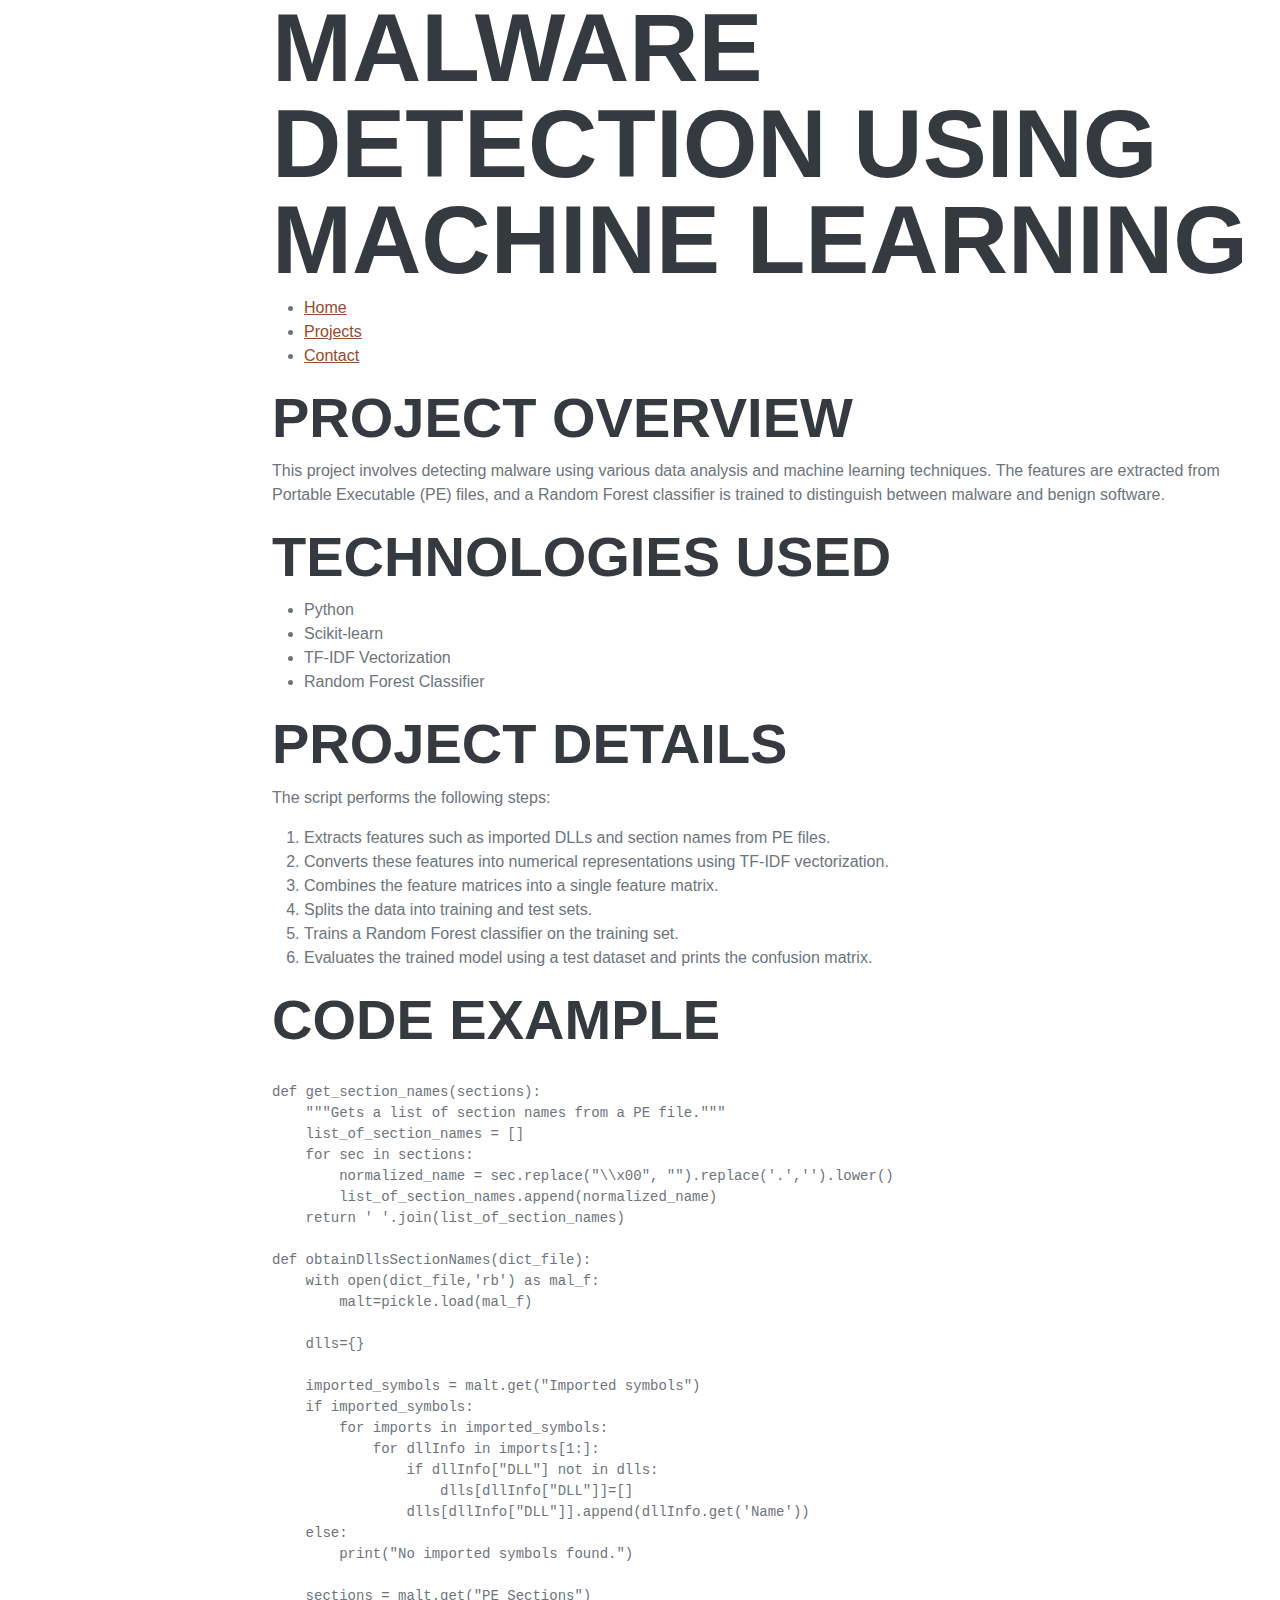
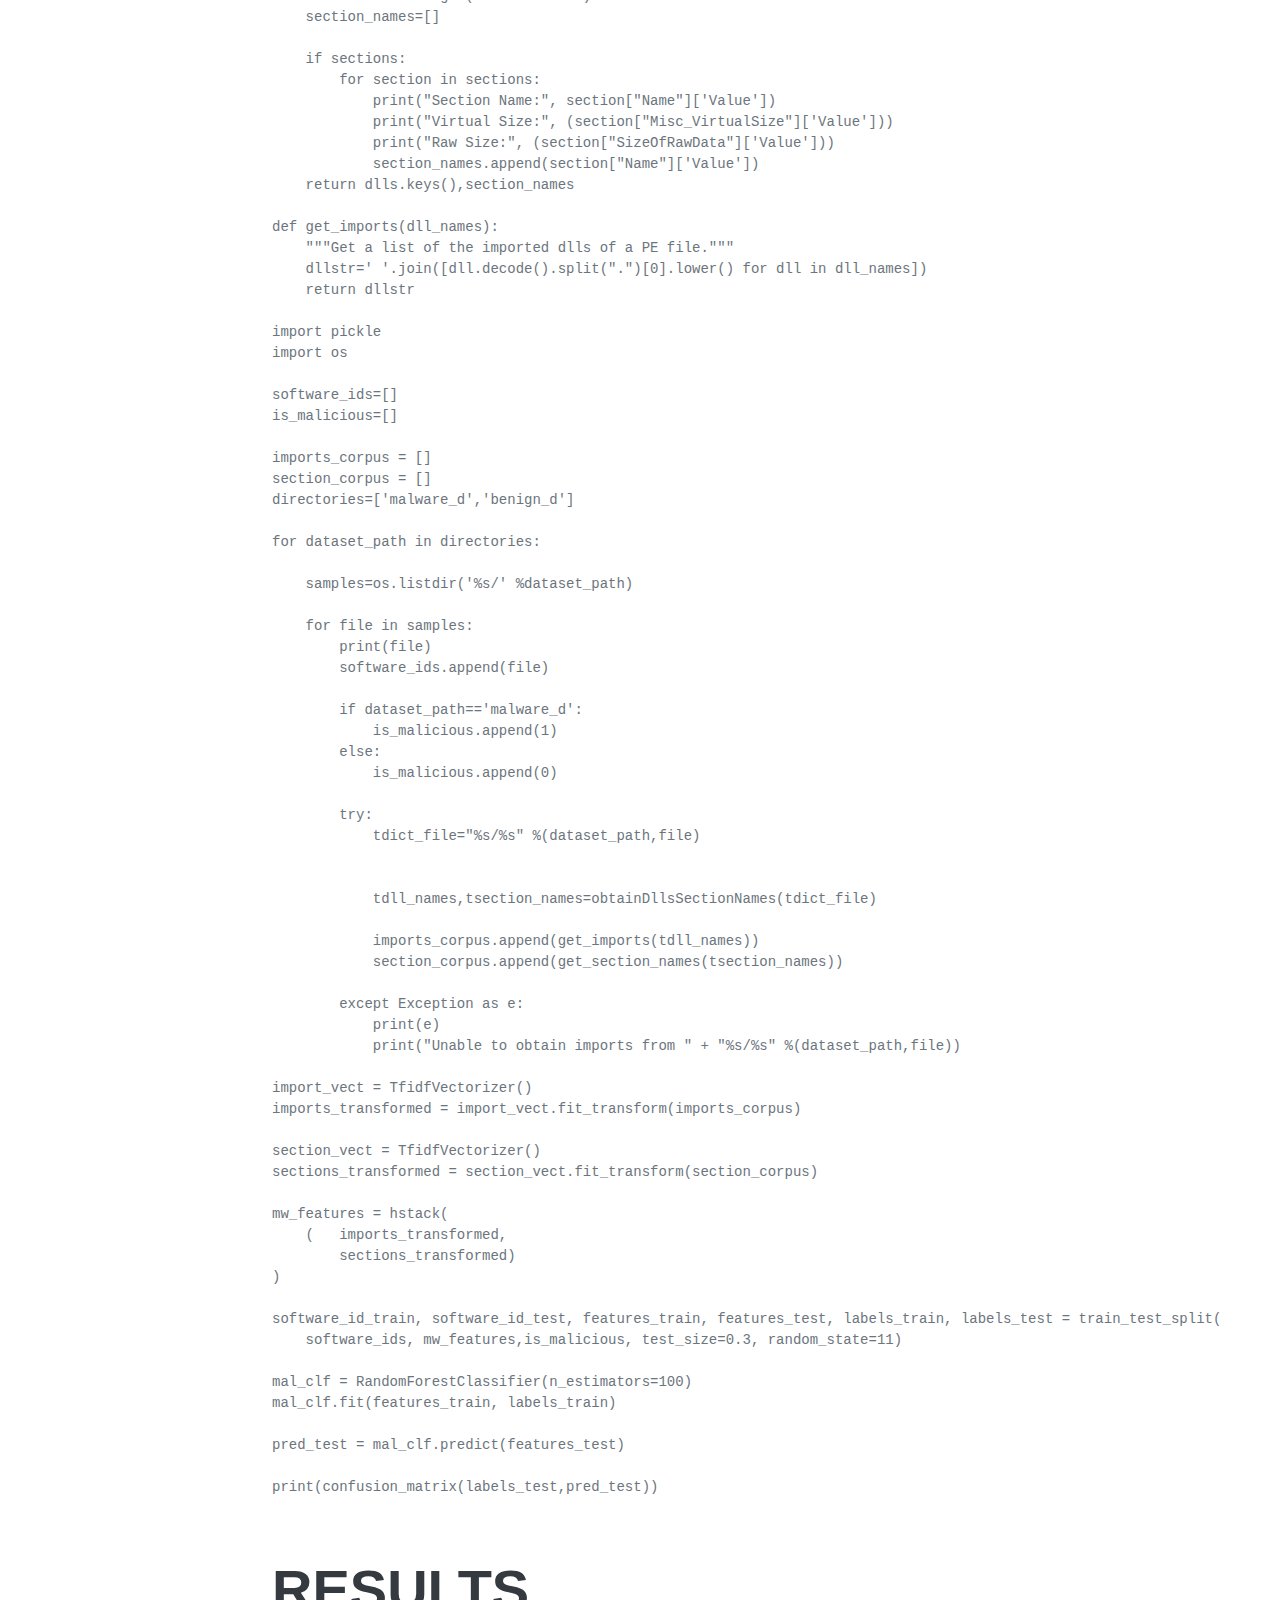
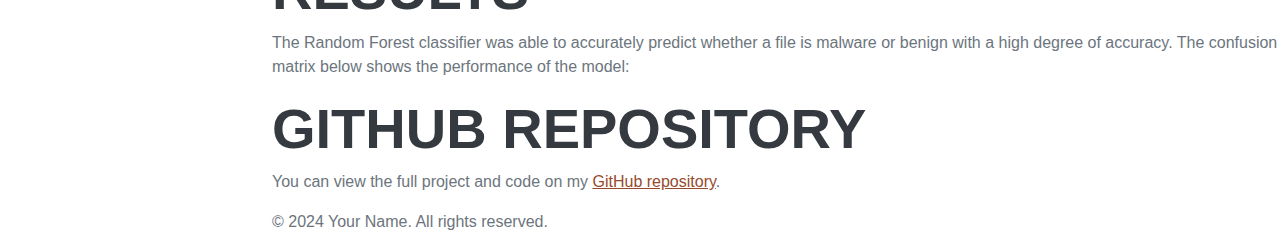
<file: malware_detection.html>
<!DOCTYPE html>
<html lang="en">
<head>
    <meta charset="UTF-8">
    <meta name="viewport" content="width=device-width, initial-scale=1.0">
    <title>Malware Detection Project</title>
    <link rel="stylesheet" href="css/styles.css">
</head>
<body>
    <header>
        <h1>Malware Detection Using Machine Learning</h1>
        <nav>
            <ul>
                <li><a href="index.html">Home</a></li>
                <li><a href="projects.html">Projects</a></li>
                <li><a href="contact.html">Contact</a></li>
            </ul>
        </nav>
    </header>
    <main>
        <section>
            <h2>Project Overview</h2>
            <p>This project involves detecting malware using various data analysis and machine learning techniques. The features are extracted from Portable Executable (PE) files, and a Random Forest classifier is trained to distinguish between malware and benign software.</p>
        </section>
        <section>
            <h2>Technologies Used</h2>
            <ul>
                <li>Python</li>
                <li>Scikit-learn</li>
                <li>TF-IDF Vectorization</li>
                <li>Random Forest Classifier</li>
            </ul>
        </section>
        <section>
            <h2>Project Details</h2>
            <p>The script performs the following steps:</p>
            <ol>
                <li>Extracts features such as imported DLLs and section names from PE files.</li>
                <li>Converts these features into numerical representations using TF-IDF vectorization.</li>
                <li>Combines the feature matrices into a single feature matrix.</li>
                <li>Splits the data into training and test sets.</li>
                <li>Trains a Random Forest classifier on the training set.</li>
                <li>Evaluates the trained model using a test dataset and prints the confusion matrix.</li>
            </ol>
        </section>
        <section>
            <h2>Code Example</h2>
            <pre>
                <code>
def get_section_names(sections):
    """Gets a list of section names from a PE file."""
    list_of_section_names = []
    for sec in sections:
        normalized_name = sec.replace("\\x00", "").replace('.','').lower()
        list_of_section_names.append(normalized_name)
    return ' '.join(list_of_section_names)

def obtainDllsSectionNames(dict_file):
    with open(dict_file,'rb') as mal_f:
        malt=pickle.load(mal_f)
    
    dlls={}
        
    imported_symbols = malt.get("Imported symbols")
    if imported_symbols:
        for imports in imported_symbols:
            for dllInfo in imports[1:]:
                if dllInfo["DLL"] not in dlls:
                    dlls[dllInfo["DLL"]]=[]
                dlls[dllInfo["DLL"]].append(dllInfo.get('Name'))
    else:
        print("No imported symbols found.")
    
    sections = malt.get("PE Sections") 
    section_names=[]

    if sections:
        for section in sections:
            print("Section Name:", section["Name"]['Value'])
            print("Virtual Size:", (section["Misc_VirtualSize"]['Value']))
            print("Raw Size:", (section["SizeOfRawData"]['Value']))
            section_names.append(section["Name"]['Value'])
    return dlls.keys(),section_names

def get_imports(dll_names):
    """Get a list of the imported dlls of a PE file."""
    dllstr=' '.join([dll.decode().split(".")[0].lower() for dll in dll_names])
    return dllstr

import pickle
import os

software_ids=[]
is_malicious=[]

imports_corpus = []
section_corpus = []
directories=['malware_d','benign_d']

for dataset_path in directories:
   
    samples=os.listdir('%s/' %dataset_path)
    
    for file in samples:
        print(file)
        software_ids.append(file)
        
        if dataset_path=='malware_d':
            is_malicious.append(1)
        else:
            is_malicious.append(0)
            
        try:
            tdict_file="%s/%s" %(dataset_path,file)
            

            tdll_names,tsection_names=obtainDllsSectionNames(tdict_file)

            imports_corpus.append(get_imports(tdll_names))
            section_corpus.append(get_section_names(tsection_names))

        except Exception as e:
            print(e)
            print("Unable to obtain imports from " + "%s/%s" %(dataset_path,file))

import_vect = TfidfVectorizer()
imports_transformed = import_vect.fit_transform(imports_corpus)

section_vect = TfidfVectorizer()
sections_transformed = section_vect.fit_transform(section_corpus)

mw_features = hstack(
    (   imports_transformed,
        sections_transformed)
)

software_id_train, software_id_test, features_train, features_test, labels_train, labels_test = train_test_split(
    software_ids, mw_features,is_malicious, test_size=0.3, random_state=11)

mal_clf = RandomForestClassifier(n_estimators=100)
mal_clf.fit(features_train, labels_train)

pred_test = mal_clf.predict(features_test)

print(confusion_matrix(labels_test,pred_test))
                </code>
            </pre>
        </section>
        <section>
            <h2>Results</h2>
            <p>The Random Forest classifier was able to accurately predict whether a file is malware or benign with a high degree of accuracy. The confusion matrix below shows the performance of the model:</p>
            <!-- Add image of the confusion matrix if available -->
            <!-- <img src="path_to_confusion_matrix_image.png" alt="Confusion Matrix"> -->
        </section>
        <section>
            <h2>GitHub Repository</h2>
            <p>You can view the full project and code on my <a href="https://github.com/yourusername/yourrepository" target="_blank">GitHub repository</a>.</p>
        </section>
    </main>
    <footer>
        <p>&copy; 2024 Your Name. All rights reserved.</p>
    </footer>
</body>
</html>
</file>
